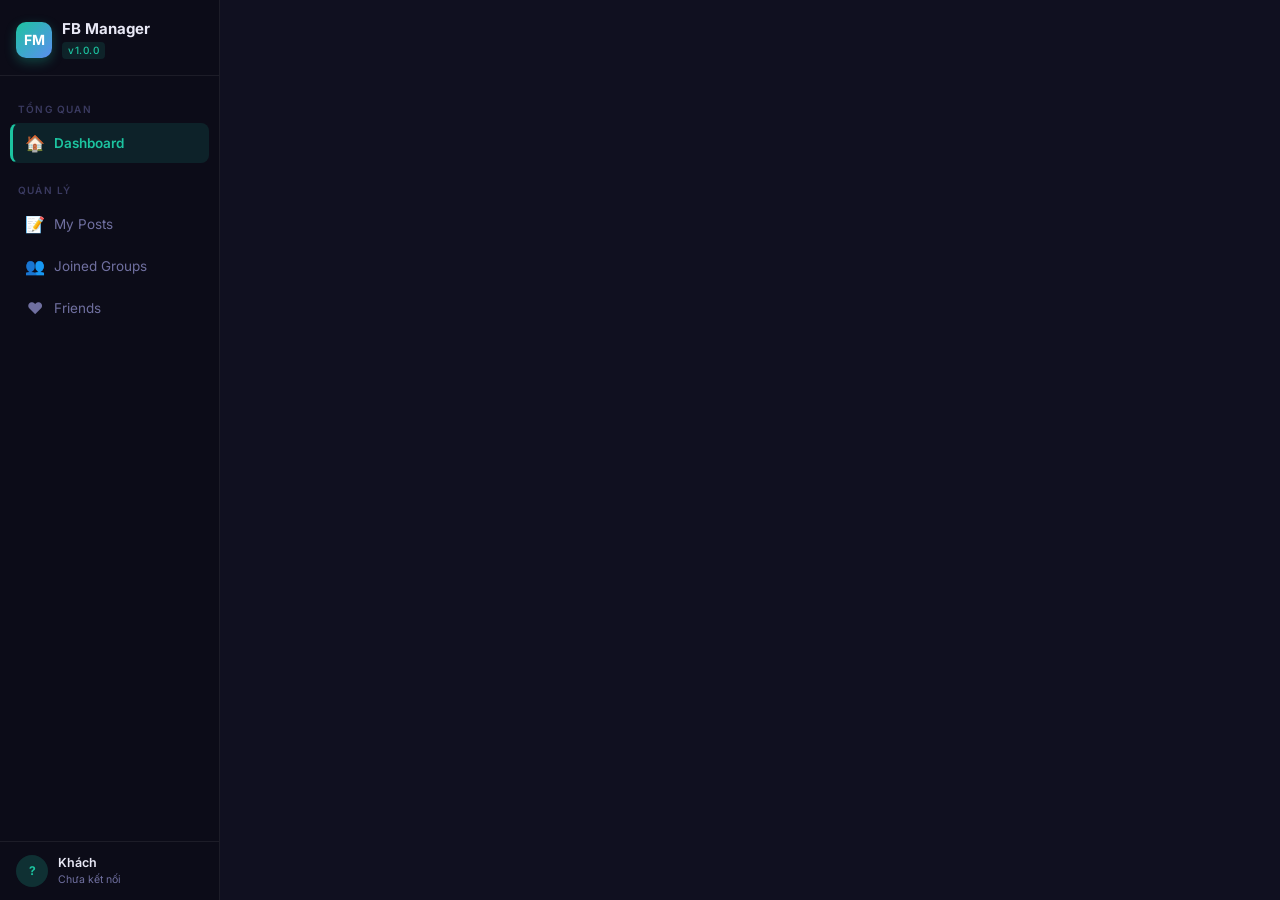
<file: dashboard/index.html>
<!DOCTYPE html>
<html lang="vi">
<head>
  <meta charset="UTF-8" />
  <meta name="viewport" content="width=device-width, initial-scale=1.0" />
  <title>FB Manager — Dashboard</title>
  <meta name="description" content="Quản lý bài viết, nhóm và bạn bè Facebook của bạn với FB Manager Dashboard." />
  <link rel="stylesheet" href="styles.css" />
</head>
<body>
  <div class="app-layout">

    <!-- ── Sidebar ───────────────────────────────────── -->
    <aside class="sidebar" id="sidebar">
      <div class="sidebar-header">
        <div class="logo-row">
          <div class="logo-icon">FM</div>
          <div>
            <div class="logo-name">FB Manager</div>
            <div class="logo-tag">v1.0.0</div>
          </div>
        </div>
      </div>

      <nav class="sidebar-nav">
        <div class="nav-section-label">Tổng quan</div>
        <button class="nav-item active" id="nav-home" data-section="home">
          <span class="nav-icon">🏠</span>
          <span>Dashboard</span>
        </button>

        <div class="nav-section-label" style="margin-top:10px">Quản lý</div>
        <button class="nav-item" id="nav-posts" data-section="posts">
          <span class="nav-icon">📝</span>
          <span>My Posts</span>
          <span class="nav-badge" id="nav-posts-badge" style="display:none"></span>
        </button>
        <button class="nav-item" id="nav-groups" data-section="groups">
          <span class="nav-icon">👥</span>
          <span>Joined Groups</span>
          <span class="nav-badge" id="nav-groups-badge" style="display:none"></span>
        </button>
        <button class="nav-item" id="nav-friends" data-section="friends">
          <span class="nav-icon">❤️</span>
          <span>Friends</span>
          <span class="nav-badge" id="nav-friends-badge" style="display:none"></span>
        </button>
      </nav>

      <div class="sidebar-footer">
        <div class="user-row">
          <div class="user-avatar" id="user-avatar">?</div>
          <div class="user-info">
            <div class="user-name" id="user-name">Khách</div>
            <div class="user-status" id="user-status">Chưa kết nối</div>
          </div>
        </div>
      </div>
    </aside>

    <!-- ── Main Content ───────────────────────────────── -->
    <main class="main-content" id="main-content">
      <!-- Sections are rendered dynamically by app.js -->
      <div id="section-root"></div>
    </main>
  </div>

  <!-- Toast Container -->
  <div class="toast-container" id="toast-container"></div>

  <script src="app.js"></script>
</body>
</html>
</file>
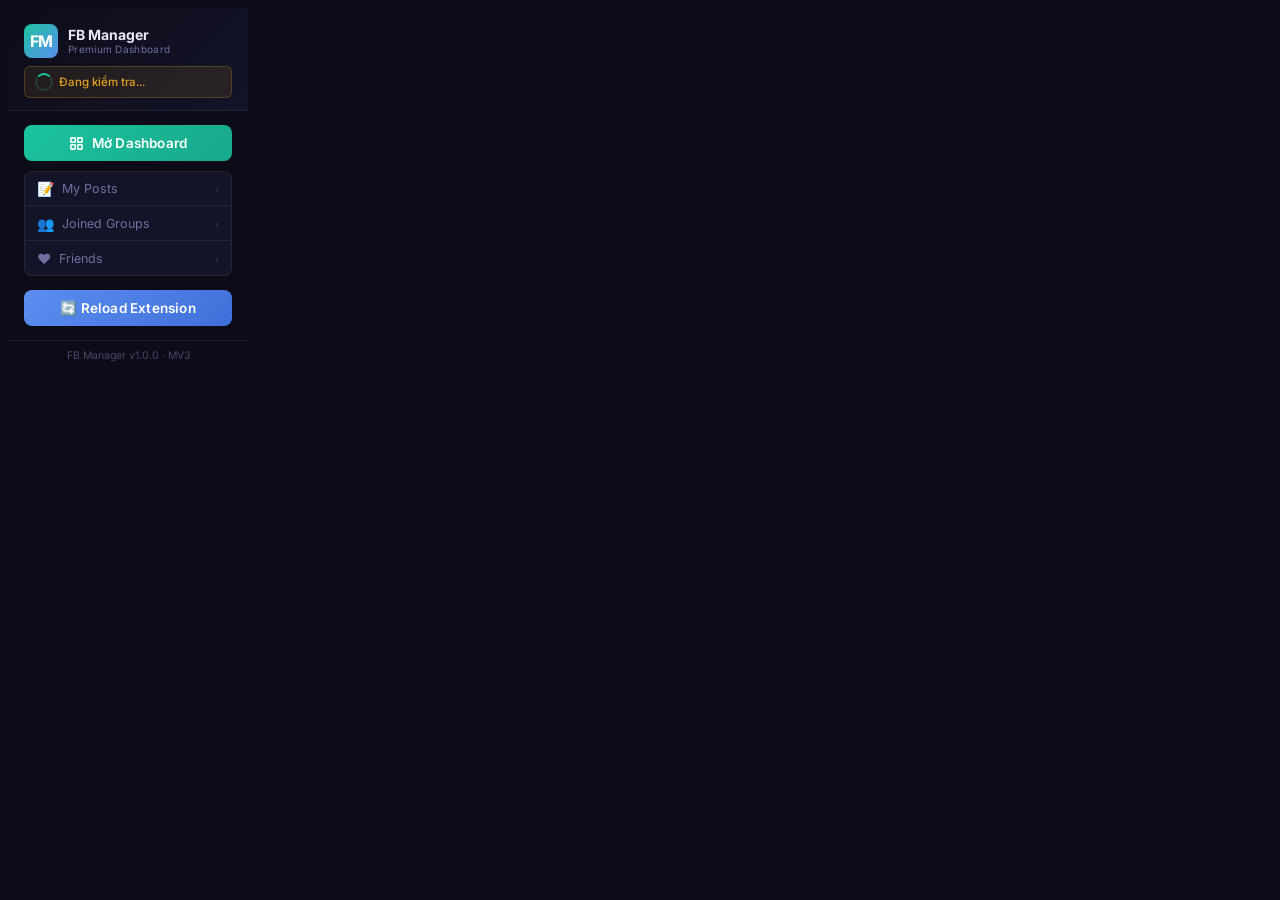
<file: popup/popup.html>
<!DOCTYPE html>
<html lang="vi">
<head>
  <meta charset="UTF-8" />
  <meta name="viewport" content="width=device-width, initial-scale=1.0" />
  <title>FB Manager</title>
  <style>
    @import url('https://fonts.googleapis.com/css2?family=Inter:wght@400;500;600;700&display=swap');
    <div> test <div>

    * { margin: 0; padding: 0; box-sizing: border-box; }

    :root {
      --sb-bg:      #0c0c18;
      --main-bg:    #101020;
      --card-bg:    #141428;
      --accent:     #1cc4a0;
      --accent-bg:  rgba(28, 196, 160, 0.12);
      --danger:     #e04444;
      --blue:       #5b8ef0;
      --text:       #e8e8f5;
      --muted:      #7070a0;
      --border:     rgba(255,255,255,0.07);
      --radius:     8px;
    }

    body {
      font-family: 'Inter', sans-serif;
      background: var(--sb-bg);
      color: var(--text);
      width: 240px;
      min-height: 200px;
      overflow: hidden;
    }

    .popup-wrap {
      display: flex;
      flex-direction: column;
      gap: 0;
    }

    /* Header */
    .popup-header {
      padding: 16px 16px 12px;
      background: linear-gradient(135deg, #0c0c18 0%, #14142a 100%);
      border-bottom: 1px solid var(--border);
    }

    .logo-row {
      display: flex;
      align-items: center;
      gap: 10px;
      margin-bottom: 4px;
    }

    .logo-icon {
      width: 34px;
      height: 34px;
      background: linear-gradient(135deg, #1cc4a0, #5b8ef0);
      border-radius: 8px;
      display: flex;
      align-items: center;
      justify-content: center;
      font-size: 16px;
      font-weight: 700;
      color: #fff;
      letter-spacing: -1px;
      flex-shrink: 0;
    }

    .logo-text {
      display: flex;
      flex-direction: column;
    }

    .logo-name {
      font-size: 14px;
      font-weight: 700;
      color: var(--text);
      line-height: 1.2;
    }

    .logo-sub {
      font-size: 10px;
      color: var(--muted);
      font-weight: 400;
      letter-spacing: 0.3px;
    }

    /* Status badge */
    .status-row {
      display: flex;
      align-items: center;
      gap: 6px;
      margin-top: 8px;
      padding: 6px 10px;
      border-radius: 6px;
      font-size: 11.5px;
      font-weight: 500;
      border: 1px solid;
      transition: all 0.2s;
    }

    .status-row.ok {
      background: rgba(28,196,160,0.1);
      border-color: rgba(28,196,160,0.25);
      color: #1cc4a0;
    }

    .status-row.warn {
      background: rgba(224,160,32,0.1);
      border-color: rgba(224,160,32,0.25);
      color: #e0a020;
    }

    .status-dot {
      width: 6px;
      height: 6px;
      border-radius: 50%;
      flex-shrink: 0;
    }

    .status-row.ok .status-dot { background: #1cc4a0; }
    .status-row.warn .status-dot { background: #e0a020; animation: pulse 1.5s infinite; }

    @keyframes pulse {
      0%, 100% { opacity: 1; }
      50% { opacity: 0.3; }
    }

    /* Body */
    .popup-body {
      padding: 14px 16px;
      display: flex;
      flex-direction: column;
      gap: 10px;
    }

    /* Open Dashboard button */
    .btn-dashboard {
      display: flex;
      align-items: center;
      justify-content: center;
      gap: 8px;
      width: 100%;
      padding: 10px 14px;
      background: linear-gradient(135deg, #1cc4a0, #17a88a);
      color: #fff;
      border: none;
      border-radius: var(--radius);
      font-size: 13.5px;
      font-weight: 600;
      font-family: 'Inter', sans-serif;
      cursor: pointer;
      transition: all 0.2s;
      letter-spacing: 0.2px;
    }

    .btn-dashboard:hover {
      background: linear-gradient(135deg, #22d4ae, #1cc4a0);
      transform: translateY(-1px);
      box-shadow: 0 4px 14px rgba(28,196,160,0.35);
    }

    .btn-dashboard:active {
      transform: translateY(0);
    }

    .btn-dashboard svg {
      width: 15px;
      height: 15px;
    }

    /* Quick links */
    .quick-links {
      display: flex;
      flex-direction: column;
      gap: 1px;
      background: var(--card-bg);
      border: 1px solid var(--border);
      border-radius: var(--radius);
      overflow: hidden;
    }

    .quick-link {
      display: flex;
      align-items: center;
      gap: 8px;
      padding: 8px 12px;
      font-size: 12.5px;
      color: var(--muted);
      cursor: pointer;
      transition: all 0.15s;
      background: transparent;
      border: none;
      width: 100%;
      text-align: left;
      font-family: 'Inter', sans-serif;
      border-bottom: 1px solid var(--border);
    }

    .quick-link:last-child { border-bottom: none; }

    .quick-link:hover {
      background: rgba(255,255,255,0.04);
      color: var(--text);
    }

    .quick-link .ql-icon { font-size: 14px; }
    .quick-link .ql-label { flex: 1; }
    .quick-link .ql-arrow { opacity: 0.4; font-size: 10px; }

    /* Footer */
    .popup-footer {
      padding: 8px 16px 12px;
      display: flex;
      align-items: center;
      justify-content: center;
      border-top: 1px solid var(--border);
    }

    .footer-text {
      font-size: 10.5px;
      color: var(--muted);
      opacity: 0.6;
    }

    /* Spinner */
    .spinner {
      width: 14px;
      height: 14px;
      border: 2px solid rgba(28,196,160,0.2);
      border-top-color: var(--accent);
      border-radius: 50%;
      animation: spin 0.7s linear infinite;
      flex-shrink: 0;
    }

    @keyframes spin { to { transform: rotate(360deg); } }
  </style>
</head>
<body>
  <div class="popup-wrap">
    <!-- Header -->
    <div class="popup-header">
      <div class="logo-row">
        <div class="logo-icon">FM</div>
        <div class="logo-text">
          <span class="logo-name">FB Manager</span>
          <span class="logo-sub">Premium Dashboard</span>
        </div>
      </div>
      <div id="status-row" class="status-row warn">
        <div class="spinner"></div>
        <span id="status-text">Đang kiểm tra...</span>
      </div>
    </div>

    <!-- Body -->
    <div class="popup-body">
      <button class="btn-dashboard" id="btn-open-dashboard">
        <svg viewBox="0 0 24 24" fill="none" stroke="currentColor" stroke-width="2.5" stroke-linecap="round" stroke-linejoin="round">
          <rect x="3" y="3" width="7" height="7" rx="1"/><rect x="14" y="3" width="7" height="7" rx="1"/>
          <rect x="14" y="14" width="7" height="7" rx="1"/><rect x="3" y="14" width="7" height="7" rx="1"/>
        </svg>
        Mở Dashboard
      </button>

      <div class="quick-links">
        <button class="quick-link" data-section="posts">
          <span class="ql-icon">📝</span>
          <span class="ql-label">My Posts</span>
          <span class="ql-arrow">›</span>
        </button>
        <button class="quick-link" data-section="groups">
          <span class="ql-icon">👥</span>
          <span class="ql-label">Joined Groups</span>
          <span class="ql-arrow">›</span>
        </button>
        <button class="quick-link" data-section="friends">
          <span class="ql-icon">❤️</span>
          <span class="ql-label">Friends</span>
          <span class="ql-arrow">›</span>
        </button>
      </div>
      <button class="btn-dashboard" id="reloadBtn" style="background: linear-gradient(135deg, #5b8ef0, #3f70d9); margin-top: 4px;">
        🔄 Reload Extension
      </button>
    </div>

    <!-- Footer -->
    <div class="popup-footer">
      <span class="footer-text">FB Manager v1.0.0 · MV3</span>
    </div>
  </div>

  <script src="popup.js"></script>
</body>
</html>
</file>
<file: dashboard/styles.css>
/* ===================================================
   FB Manager — dashboard/styles.css
   Dark Theme Dashboard
   =================================================== */

@import url('https://fonts.googleapis.com/css2?family=Inter:wght@400;500;600;700&display=swap');

/* ── Reset & Base ─────────────────────────────────── */
*, *::before, *::after { margin: 0; padding: 0; box-sizing: border-box; }

:root {
  /* Surfaces */
  --sb-bg:      #0c0c18;
  --main-bg:    #101020;
  --card-bg:    #141428;
  --header-bg:  #0e0e1c;

  /* Accent */
  --accent:     #1cc4a0;
  --accent-bg:  rgba(28, 196, 160, 0.12);

  /* Semantic */
  --danger:     #e04444;
  --danger-bg:  rgba(224, 68, 68, 0.11);
  --blue:       #5b8ef0;
  --blue-bg:    rgba(91, 142, 240, 0.12);
  --warning:    #e0a020;
  --warning-bg: rgba(224, 160, 32, 0.12);

  /* Text */
  --text:       #e8e8f5;
  --muted:      #7070a0;
  --dim:        #3a3a60;

  /* Borders */
  --border:       rgba(255, 255, 255, 0.07);
  --border-hover: rgba(255, 255, 255, 0.12);

  /* Misc */
  --radius:     8px;
  --radius-lg:  12px;

  /* Sidebar */
  --sb-width:   220px;
}

html, body {
  height: 100%;
  font-family: 'Inter', -apple-system, sans-serif;
  background: var(--main-bg);
  color: var(--text);
  font-size: 14px;
  line-height: 1.5;
  -webkit-font-smoothing: antialiased;
}

a { color: inherit; text-decoration: none; }
button { cursor: pointer; font-family: inherit; }
input, select, textarea { font-family: inherit; }

/* Custom Scrollbar */
::-webkit-scrollbar { width: 5px; height: 5px; }
::-webkit-scrollbar-track { background: transparent; }
::-webkit-scrollbar-thumb { background: rgba(255,255,255,0.1); border-radius: 3px; }
::-webkit-scrollbar-thumb:hover { background: rgba(255,255,255,0.18); }

/* ── App Layout ───────────────────────────────────── */
.app-layout {
  display: flex;
  height: 100vh;
  overflow: hidden;
}

/* ── Sidebar ──────────────────────────────────────── */
.sidebar {
  width: var(--sb-width);
  background: var(--sb-bg);
  border-right: 1px solid var(--border);
  display: flex;
  flex-direction: column;
  flex-shrink: 0;
  overflow: hidden;
}

.sidebar-header {
  padding: 20px 16px 16px;
  border-bottom: 1px solid var(--border);
}

.logo-row {
  display: flex;
  align-items: center;
  gap: 10px;
}

.logo-icon {
  width: 36px;
  height: 36px;
  background: linear-gradient(135deg, #1cc4a0 0%, #5b8ef0 100%);
  border-radius: 10px;
  display: flex;
  align-items: center;
  justify-content: center;
  font-size: 14px;
  font-weight: 700;
  color: #fff;
  letter-spacing: -0.5px;
  flex-shrink: 0;
  box-shadow: 0 4px 12px rgba(28,196,160,0.3);
}

.logo-name {
  font-size: 15px;
  font-weight: 700;
  color: var(--text);
  line-height: 1.2;
}

.logo-tag {
  font-size: 10px;
  color: var(--accent);
  font-weight: 500;
  letter-spacing: 0.5px;
  background: var(--accent-bg);
  padding: 1px 6px;
  border-radius: 4px;
  display: inline-block;
  margin-top: 2px;
}

.sidebar-nav {
  flex: 1;
  padding: 14px 10px;
  display: flex;
  flex-direction: column;
  gap: 2px;
  overflow-y: auto;
}

.nav-section-label {
  font-size: 10px;
  font-weight: 600;
  color: var(--dim);
  text-transform: uppercase;
  letter-spacing: 1.2px;
  padding: 8px 8px 4px;
  margin-top: 4px;
}

.nav-item {
  display: flex;
  align-items: center;
  gap: 9px;
  padding: 9px 12px;
  border-radius: var(--radius);
  font-size: 13.5px;
  font-weight: 400;
  color: var(--muted);
  cursor: pointer;
  transition: all 0.15s ease;
  border: 1px solid transparent;
  border-left: 3px solid transparent;
  user-select: none;
  background: transparent;
  width: 100%;
  text-align: left;
}

.nav-item:hover {
  background: rgba(255,255,255,0.04);
  color: var(--text);
}

.nav-item.active {
  background: var(--accent-bg);
  border-left-color: var(--accent);
  color: var(--accent);
  font-weight: 600;
}

.nav-icon {
  font-size: 16px;
  width: 20px;
  text-align: center;
  flex-shrink: 0;
}

.nav-badge {
  margin-left: auto;
  font-size: 10px;
  font-weight: 600;
  color: var(--accent);
  background: var(--accent-bg);
  padding: 1px 6px;
  border-radius: 10px;
}

.sidebar-footer {
  padding: 12px 16px;
  border-top: 1px solid var(--border);
}

.user-row {
  display: flex;
  align-items: center;
  gap: 10px;
}

.user-avatar {
  width: 32px;
  height: 32px;
  border-radius: 50%;
  background: rgba(28,196,160,0.2);
  color: var(--accent);
  font-size: 12px;
  font-weight: 700;
  display: flex;
  align-items: center;
  justify-content: center;
  flex-shrink: 0;
}

.user-info {
  display: flex;
  flex-direction: column;
  min-width: 0;
}

.user-name {
  font-size: 12.5px;
  font-weight: 600;
  color: var(--text);
  white-space: nowrap;
  overflow: hidden;
  text-overflow: ellipsis;
}

.user-status {
  font-size: 10.5px;
  color: var(--muted);
}

/* ── Main Content ─────────────────────────────────── */
.main-content {
  flex: 1;
  background: var(--main-bg);
  overflow-y: auto;
  display: flex;
  flex-direction: column;
}

.section {
  padding: 26px 30px;
  flex: 1;
  animation: fadeIn 0.2s ease;
}

@keyframes fadeIn {
  from { opacity: 0; transform: translateY(6px); }
  to   { opacity: 1; transform: translateY(0); }
}

/* Breadcrumb */
.breadcrumb {
  display: flex;
  align-items: center;
  gap: 6px;
  font-size: 12px;
  color: var(--muted);
  margin-bottom: 16px;
}

.breadcrumb-sep { opacity: 0.4; }
.breadcrumb-current { color: var(--text); font-weight: 500; }

/* Section Header */
.section-header {
  display: flex;
  align-items: flex-start;
  justify-content: space-between;
  margin-bottom: 20px;
  gap: 16px;
}

.section-title-block { flex: 1; }

.section-title {
  font-size: 22px;
  font-weight: 600;
  color: var(--text);
  line-height: 1.2;
  margin-bottom: 4px;
}

.section-desc {
  font-size: 13px;
  color: var(--muted);
}

.section-actions {
  display: flex;
  align-items: center;
  gap: 8px;
  flex-wrap: wrap;
}

/* ── Stat Cards ───────────────────────────────────── */
.stats-grid {
  display: grid;
  grid-template-columns: repeat(3, 1fr);
  gap: 14px;
  margin-bottom: 24px;
}

.stat-card {
  background: var(--card-bg);
  border: 1px solid var(--border);
  border-radius: 10px;
  padding: 18px;
  display: flex;
  align-items: center;
  gap: 14px;
  transition: border-color 0.2s, transform 0.2s;
}

.stat-card:hover {
  border-color: var(--border-hover);
  transform: translateY(-2px);
}

.stat-icon-box {
  width: 44px;
  height: 44px;
  border-radius: 10px;
  display: flex;
  align-items: center;
  justify-content: center;
  font-size: 20px;
  flex-shrink: 0;
}

.stat-icon-box.accent { background: var(--accent-bg); }
.stat-icon-box.blue   { background: var(--blue-bg); }
.stat-icon-box.danger { background: var(--danger-bg); }

.stat-info { flex: 1; min-width: 0; }

.stat-num {
  font-size: 24px;
  font-weight: 700;
  color: var(--text);
  line-height: 1.1;
}

.stat-label {
  font-size: 12px;
  font-weight: 500;
  color: var(--muted);
  margin-top: 2px;
}

.stat-sub {
  font-size: 11.5px;
  color: var(--dim);
  margin-top: 3px;
}

/* ── Quick Actions ────────────────────────────────── */
.quick-actions-card {
  background: var(--card-bg);
  border: 1px solid var(--border);
  border-radius: 10px;
  padding: 16px 18px;
}

.quick-actions-label {
  font-size: 11px;
  font-weight: 600;
  color: var(--muted);
  text-transform: uppercase;
  letter-spacing: 1px;
  margin-bottom: 12px;
}

.quick-actions-btns {
  display: flex;
  gap: 10px;
  flex-wrap: wrap;
}

.quick-action-btn {
  display: flex;
  align-items: center;
  gap: 7px;
  padding: 8px 16px;
  background: var(--accent-bg);
  border: 1px solid rgba(28,196,160,0.25);
  border-radius: var(--radius);
  color: var(--accent);
  font-size: 13px;
  font-weight: 500;
  cursor: pointer;
  transition: all 0.15s;
}

.quick-action-btn:hover {
  background: rgba(28,196,160,0.2);
  border-color: rgba(28,196,160,0.4);
  transform: translateY(-1px);
}

/* ── Filter Bar ───────────────────────────────────── */
.filter-bar {
  background: var(--card-bg);
  border: 1px solid var(--border);
  border-radius: 10px;
  padding: 14px 16px;
  display: flex;
  align-items: center;
  gap: 10px;
  margin-bottom: 14px;
  flex-wrap: wrap;
}

.filter-bar select,
.filter-bar input[type="text"] {
  background: #1a1a30;
  border: 1px solid var(--border);
  color: var(--text);
  padding: 7px 10px;
  border-radius: 6px;
  font-size: 13px;
  font-family: inherit;
  outline: none;
  transition: border-color 0.15s;
  appearance: none;
  -webkit-appearance: none;
}

.filter-bar select {
  padding-right: 28px;
  background-image: url("data:image/svg+xml,%3Csvg xmlns='http://www.w3.org/2000/svg' width='12' height='8' viewBox='0 0 12 8'%3E%3Cpath d='M1 1l5 5 5-5' stroke='%237070a0' stroke-width='1.5' fill='none' stroke-linecap='round'/%3E%3C/svg%3E");
  background-repeat: no-repeat;
  background-position: right 9px center;
  cursor: pointer;
}

.filter-bar select:hover,
.filter-bar input[type="text"]:hover {
  border-color: var(--border-hover);
}

.filter-bar select:focus,
.filter-bar input[type="text"]:focus {
  border-color: rgba(28,196,160,0.4);
}

.filter-bar input[type="text"] {
  flex: 1;
  min-width: 160px;
}

.filter-bar input[type="text"]::placeholder { color: var(--dim); }

.filter-label {
  font-size: 12px;
  color: var(--muted);
  white-space: nowrap;
}

/* ── Buttons ──────────────────────────────────────── */
.btn {
  display: inline-flex;
  align-items: center;
  gap: 6px;
  padding: 7px 14px;
  border-radius: 6px;
  font-size: 13px;
  font-weight: 500;
  border: 1px solid transparent;
  transition: all 0.15s;
  white-space: nowrap;
  cursor: pointer;
}

.btn-primary {
  background: var(--accent);
  color: #0c0c18;
  font-weight: 600;
  border-color: transparent;
}
.btn-primary:hover { background: #22d4ae; box-shadow: 0 3px 10px rgba(28,196,160,0.35); }

.btn-ghost {
  background: rgba(255,255,255,0.06);
  color: var(--muted);
  border-color: var(--border);
}
.btn-ghost:hover { background: rgba(255,255,255,0.1); color: var(--text); }

.btn-danger {
  background: var(--danger-bg);
  color: var(--danger);
  border-color: rgba(224,68,68,0.2);
}
.btn-danger:hover { background: rgba(224,68,68,0.2); box-shadow: 0 3px 10px rgba(224,68,68,0.2); }

.btn-blue {
  background: var(--blue-bg);
  color: var(--blue);
  border-color: rgba(91,142,240,0.2);
}
.btn-blue:hover { background: rgba(91,142,240,0.2); }

.btn-sm {
  padding: 5px 10px;
  font-size: 12px;
  border-radius: 6px;
}

.btn:disabled {
  opacity: 0.4;
  cursor: not-allowed;
  pointer-events: none;
}

/* Action buttons inside table cells */
.btn-action {
  padding: 5px 10px;
  border-radius: 6px;
  border: none;
  font-size: 12px;
  font-weight: 500;
  cursor: pointer;
  transition: all 0.15s;
  display: inline-flex;
  align-items: center;
  gap: 5px;
  white-space: nowrap;
}

.btn-action-danger {
  background: rgba(224,68,68,0.14);
  color: var(--danger);
}
.btn-action-danger:hover { background: rgba(224,68,68,0.26); }

.btn-action-lock {
  background: rgba(91,142,240,0.14);
  color: var(--blue);
}
.btn-action-lock:hover { background: rgba(91,142,240,0.26); }

.btn-action-leave {
  background: rgba(224,68,68,0.14);
  color: var(--danger);
}
.btn-action-leave:hover { background: rgba(224,68,68,0.26); }

/* ── Table ────────────────────────────────────────── */
.table-wrap {
  background: var(--card-bg);
  border: 1px solid var(--border);
  border-radius: 10px;
  overflow: hidden;
}

.table-top-bar {
  display: flex;
  align-items: center;
  justify-content: space-between;
  padding: 10px 16px;
  border-bottom: 1px solid var(--border);
  min-height: 48px;
  gap: 10px;
  flex-wrap: wrap;
}

.table-count {
  font-size: 12.5px;
  color: var(--muted);
}

.table-count strong { color: var(--text); }

.table-top-actions {
  display: flex;
  align-items: center;
  gap: 8px;
}

.data-table {
  width: 100%;
  border-collapse: collapse;
  font-size: 13px;
}

.data-table thead {
  background: rgba(0,0,0,0.25);
  border-bottom: 1px solid var(--border);
}

.data-table thead th {
  padding: 10px 14px;
  text-align: left;
  font-size: 12px;
  font-weight: 500;
  color: var(--muted);
  white-space: nowrap;
  user-select: none;
}

.data-table thead th:first-child { padding-left: 16px; }

.data-table tbody tr {
  border-bottom: 1px solid var(--border);
  transition: background 0.1s;
}

.data-table tbody tr:last-child { border-bottom: none; }

.data-table tbody tr:hover { background: rgba(255,255,255,0.025); }

.data-table tbody tr.selected { background: rgba(28,196,160,0.07); }

.data-table tbody td {
  padding: 10px 14px;
  vertical-align: middle;
}

.data-table tbody td:first-child { padding-left: 16px; }

.data-table input[type="checkbox"] {
  width: 15px;
  height: 15px;
  accent-color: var(--accent);
  cursor: pointer;
}

/* Cell types */
.cell-num {
  font-family: monospace;
  color: var(--dim);
  font-size: 12px;
}

.cell-content {
  max-width: 260px;
  white-space: nowrap;
  overflow: hidden;
  text-overflow: ellipsis;
  color: var(--text);
}

.cell-date {
  color: var(--muted);
  font-size: 12.5px;
  white-space: nowrap;
}

.cell-muted {
  color: var(--muted);
  font-size: 12.5px;
}

.cell-mono {
  font-family: 'Courier New', monospace;
  font-size: 11px;
  color: var(--dim);
}

.cell-actions {
  display: flex;
  gap: 6px;
  align-items: center;
  flex-wrap: nowrap;
}

/* Group name cell */
.group-name-cell {
  display: flex;
  align-items: center;
  gap: 9px;
}

.group-icon {
  font-size: 16px;
  flex-shrink: 0;
}

.group-name-text {
  font-weight: 500;
  color: var(--text);
  white-space: nowrap;
  overflow: hidden;
  text-overflow: ellipsis;
  max-width: 200px;
}

/* Friend name cell */
.friend-cell {
  display: flex;
  align-items: center;
  gap: 10px;
}

.friend-avatar {
  width: 32px;
  height: 32px;
  border-radius: 50%;
  background: rgba(28,196,160,0.18);
  color: var(--accent);
  font-size: 11px;
  font-weight: 700;
  display: flex;
  align-items: center;
  justify-content: center;
  flex-shrink: 0;
  letter-spacing: 0.5px;
}

.friend-name {
  font-weight: 500;
  color: var(--text);
}

/* ── Privacy Badges ───────────────────────────────── */
.badge {
  display: inline-flex;
  align-items: center;
  gap: 4px;
  padding: 3px 8px;
  border-radius: 20px;
  font-size: 11px;
  font-weight: 500;
  white-space: nowrap;
}

.badge-public {
  color: var(--accent);
  background: var(--accent-bg);
}

.badge-friends {
  color: var(--blue);
  background: var(--blue-bg);
}

.badge-only-me {
  color: var(--muted);
  background: rgba(112,112,160,0.12);
}

/* ── Progress Card ────────────────────────────────── */
.progress-card {
  background: var(--card-bg);
  border: 1px solid rgba(28,196,160,0.2);
  border-radius: var(--radius-lg);
  padding: 16px 20px;
  margin-bottom: 14px;
  animation: fadeIn 0.2s ease;
  box-shadow: 0 4px 24px rgba(0,0,0,0.3);
}

.progress-header {
  display: flex;
  align-items: center;
  justify-content: space-between;
  margin-bottom: 10px;
}

.progress-title {
  font-size: 13.5px;
  font-weight: 600;
  color: var(--text);
  display: flex;
  align-items: center;
  gap: 8px;
}

.progress-controls {
  display: flex;
  gap: 6px;
}

.progress-bar-wrap {
  background: rgba(255,255,255,0.06);
  border-radius: 3px;
  height: 6px;
  overflow: hidden;
  margin-bottom: 8px;
}

.progress-fill {
  height: 100%;
  background: linear-gradient(90deg, #1cc4a0, #5b8ef0);
  border-radius: 3px;
  transition: width 0.3s ease;
  position: relative;
  overflow: hidden;
}

.progress-fill::after {
  content: '';
  position: absolute;
  inset: 0;
  background: linear-gradient(90deg, transparent, rgba(255,255,255,0.15), transparent);
  animation: shimmer 1.5s infinite;
}

@keyframes shimmer {
  from { transform: translateX(-100%); }
  to   { transform: translateX(100%); }
}

.progress-stats {
  display: flex;
  align-items: center;
  justify-content: space-between;
}

.progress-text {
  font-size: 12.5px;
  color: var(--muted);
}

.progress-text strong { color: var(--text); }

.progress-countdown {
  font-size: 12px;
  color: var(--dim);
}

.progress-countdown strong { color: var(--warning); }

/* ── Toast ────────────────────────────────────────── */
.toast-container {
  position: fixed;
  bottom: 24px;
  right: 24px;
  display: flex;
  flex-direction: column;
  gap: 10px;
  z-index: 9999;
  pointer-events: none;
}

.toast {
  display: flex;
  align-items: center;
  gap: 10px;
  padding: 12px 16px;
  border-radius: 10px;
  font-size: 13px;
  font-weight: 500;
  border: 1px solid;
  backdrop-filter: blur(10px);
  pointer-events: all;
  animation: slideIn 0.25s ease;
  max-width: 360px;
  box-shadow: 0 8px 24px rgba(0,0,0,0.4);
}

@keyframes slideIn {
  from { opacity: 0; transform: translateX(20px) scale(0.95); }
  to   { opacity: 1; transform: translateX(0) scale(1); }
}

@keyframes slideOut {
  from { opacity: 1; transform: translateX(0) scale(1); }
  to   { opacity: 0; transform: translateX(20px) scale(0.95); }
}

.toast.hiding { animation: slideOut 0.2s ease forwards; }

.toast-success {
  background: rgba(28,196,160,0.12);
  border-color: rgba(28,196,160,0.25);
  color: #1cc4a0;
}
.toast-error {
  background: rgba(224,68,68,0.12);
  border-color: rgba(224,68,68,0.25);
  color: #e04444;
}
.toast-warning {
  background: rgba(224,160,32,0.12);
  border-color: rgba(224,160,32,0.25);
  color: #e0a020;
}
.toast-info {
  background: rgba(91,142,240,0.12);
  border-color: rgba(91,142,240,0.25);
  color: #5b8ef0;
}

.toast-icon { font-size: 16px; flex-shrink: 0; }
.toast-msg  { flex: 1; color: var(--text); }
.toast-close {
  background: none;
  border: none;
  color: var(--muted);
  font-size: 16px;
  line-height: 1;
  cursor: pointer;
  padding: 0;
  flex-shrink: 0;
  opacity: 0.6;
}
.toast-close:hover { opacity: 1; }

/* ── Spinner ──────────────────────────────────────── */
.spinner {
  width: 20px;
  height: 20px;
  border: 2px solid rgba(28,196,160,0.2);
  border-top-color: var(--accent);
  border-radius: 50%;
  animation: spin 0.7s linear infinite;
  flex-shrink: 0;
}

.spinner-sm {
  width: 14px;
  height: 14px;
}

@keyframes spin { to { transform: rotate(360deg); } }

/* Loading State */
.loading-state {
  display: flex;
  flex-direction: column;
  align-items: center;
  justify-content: center;
  gap: 14px;
  padding: 48px;
  color: var(--muted);
  font-size: 13.5px;
}

/* ── Empty State ──────────────────────────────────── */
.empty-state {
  display: flex;
  flex-direction: column;
  align-items: center;
  justify-content: center;
  padding: 60px 40px;
  gap: 12px;
  text-align: center;
}

.empty-icon {
  font-size: 40px;
  opacity: 0.4;
}

.empty-title {
  font-size: 15px;
  font-weight: 600;
  color: var(--muted);
}

.empty-desc {
  font-size: 13px;
  color: var(--dim);
  max-width: 300px;
  line-height: 1.6;
}

/* ── Load More ────────────────────────────────────── */
.load-more-row {
  display: flex;
  align-items: center;
  justify-content: center;
  padding: 16px;
  border-top: 1px solid var(--border);
}

/* ── Confirm Dialog ───────────────────────────────── */
.dialog-overlay {
  position: fixed;
  inset: 0;
  background: rgba(0,0,0,0.6);
  backdrop-filter: blur(4px);
  display: flex;
  align-items: center;
  justify-content: center;
  z-index: 999;
  animation: fadeOverlay 0.2s ease;
}

@keyframes fadeOverlay {
  from { opacity: 0; }
  to   { opacity: 1; }
}

.dialog {
  background: var(--card-bg);
  border: 1px solid var(--border);
  border-radius: var(--radius-lg);
  padding: 24px;
  max-width: 420px;
  width: 90%;
  animation: slideUp 0.25s ease;
  box-shadow: 0 20px 60px rgba(0,0,0,0.5);
}

@keyframes slideUp {
  from { transform: translateY(12px); opacity: 0; }
  to   { transform: translateY(0); opacity: 1; }
}

.dialog-icon {
  width: 48px;
  height: 48px;
  border-radius: 12px;
  background: var(--danger-bg);
  display: flex;
  align-items: center;
  justify-content: center;
  font-size: 22px;
  margin-bottom: 16px;
}

.dialog-title {
  font-size: 16px;
  font-weight: 600;
  color: var(--text);
  margin-bottom: 8px;
}

.dialog-desc {
  font-size: 13px;
  color: var(--muted);
  line-height: 1.6;
  margin-bottom: 20px;
}

.dialog-actions {
  display: flex;
  gap: 10px;
  justify-content: flex-end;
}

/* ── Cache Warning Banner ─────────────────────────── */
.cache-banner {
  display: flex;
  align-items: center;
  gap: 10px;
  padding: 10px 14px;
  background: var(--warning-bg);
  border: 1px solid rgba(224,160,32,0.25);
  border-radius: 8px;
  font-size: 12.5px;
  color: var(--warning);
  margin-bottom: 14px;
}

.cache-banner-icon { font-size: 15px; }
.cache-banner-msg { flex: 1; }
.cache-banner-btn {
  background: none;
  border: 1px solid rgba(224,160,32,0.4);
  color: var(--warning);
  padding: 4px 10px;
  border-radius: 5px;
  font-size: 11.5px;
  cursor: pointer;
  transition: all 0.15s;
}
.cache-banner-btn:hover { background: rgba(224,160,32,0.15); }

/* ── Stale Indicator ──────────────────────────────── */
.stale-badge {
  font-size: 11px;
  font-weight: 500;
  color: var(--warning);
  background: var(--warning-bg);
  border: 1px solid rgba(224,160,32,0.2);
  padding: 2px 8px;
  border-radius: 10px;
}

/* ── Simulated Badge ──────────────────────────────── */
.sim-banner {
  display: flex;
  align-items: center;
  gap: 8px;
  padding: 9px 14px;
  background: var(--blue-bg);
  border: 1px solid rgba(91,142,240,0.2);
  border-radius: 8px;
  font-size: 12px;
  color: var(--blue);
  margin-bottom: 14px;
}

/* ── Export / Misc ────────────────────────────────── */
.divider {
  height: 1px;
  background: var(--border);
  margin: 20px 0;
}

.text-right { text-align: right; }
.text-center { text-align: center; }
.mt-4 { margin-top: 16px; }
.flex { display: flex; }
.items-center { align-items: center; }
.gap-2 { gap: 8px; }
.flex-1 { flex: 1; }
</file>
